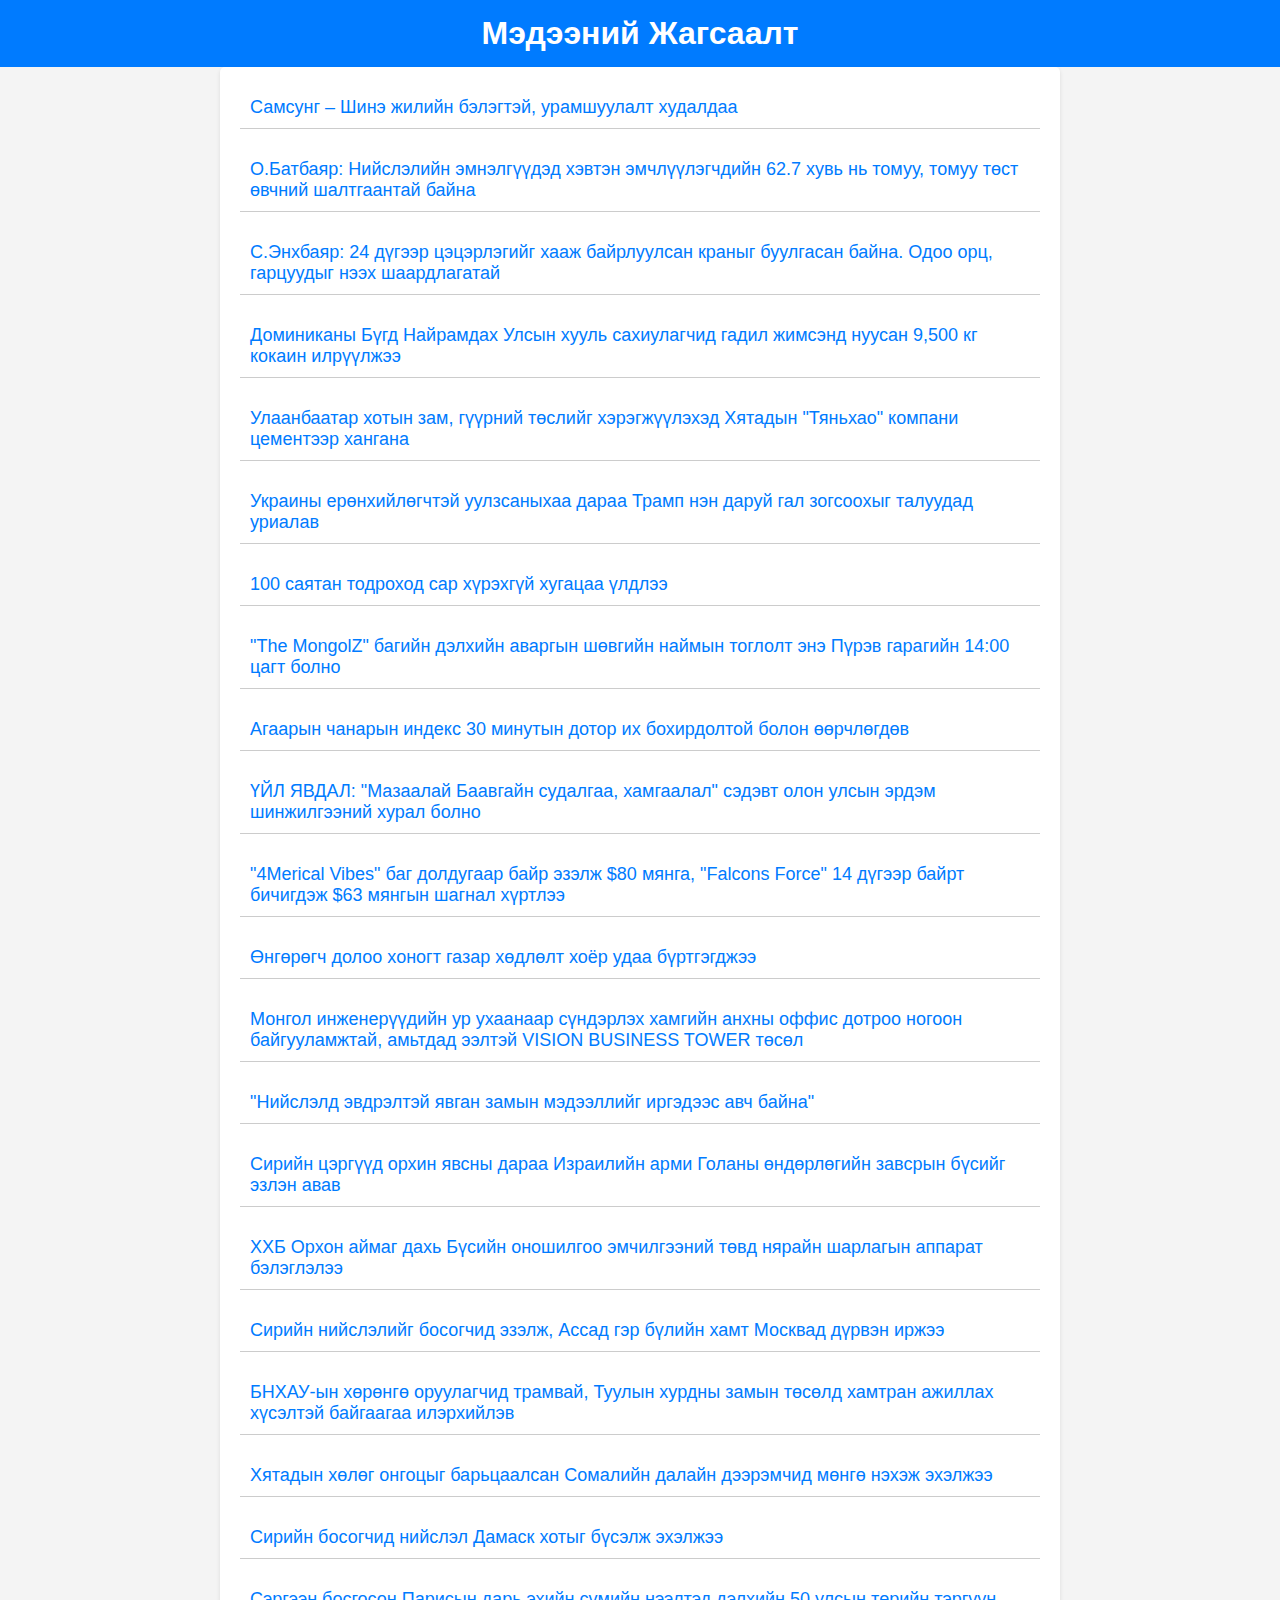
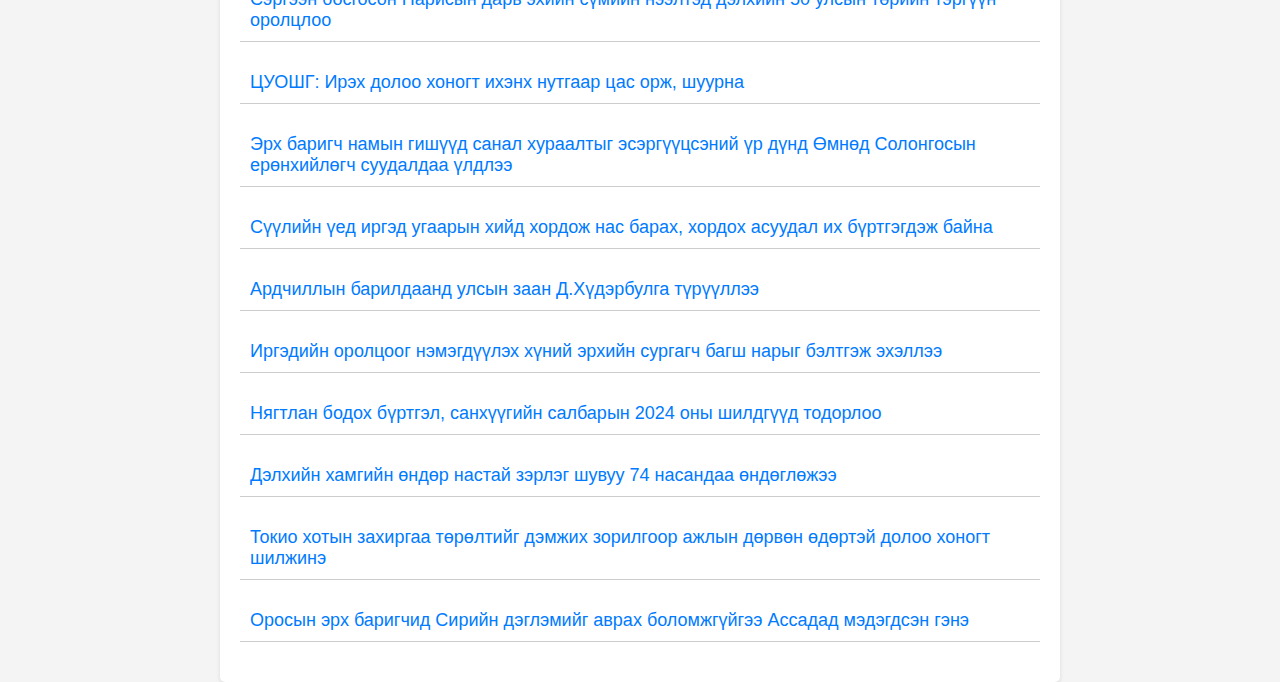
<file: index.html>
<!DOCTYPE html>
<html>
    <head>
         <meta charset="utf-8">
         <meta name="viewport" content="width=device-width, initial-scale=1.0">
         <title>News</title>  
         <link rel="stylesheet" href="style.css">
    </head>
    <body>
        <h1>Мэдээний Жагсаалт</h1>
        <div id="newsList"></div>
        <script>
            const xhr = new XMLHttpRequest();
            xhr.open("GET","rss.xml");
            xhr.onload = function(){
             if(xhr.status===200){
                 const parser = new DOMParser();
                 const xmlDoc = parser.parseFromString(xhr.responseText,"text/xml");
                 const items = xmlDoc.getElementsByTagName("item");
                 const newsList = document.getElementById("newsList");
                 for (let i = 0; i < items.length; i++) {
                        const title = items[i].getElementsByTagName("title")[0].textContent;
                        const pubdate = items[i].getElementsByTagName("pubDate")[0].textContent;
                        const id = new Date(pubdate).getTime();
                        console.log(id);
                        const newsItem = document.createElement("div");
                        newsItem.className = "news-item";
                        newsItem.innerHTML = `
                     <a href="detail.html?id=${encodeURIComponent(id)}">
                         ${title}
                     </a>`;
                 newsList.appendChild(newsItem);}
             }else{console.error("RSS tathad aldaa garlaa");}
            };
            xhr.onerror = function() {
                console.error("Сервертэй холбогдох боломжгүй байна.");
            };
            xhr.send();
         </script>
    </body>
</html>
</file>
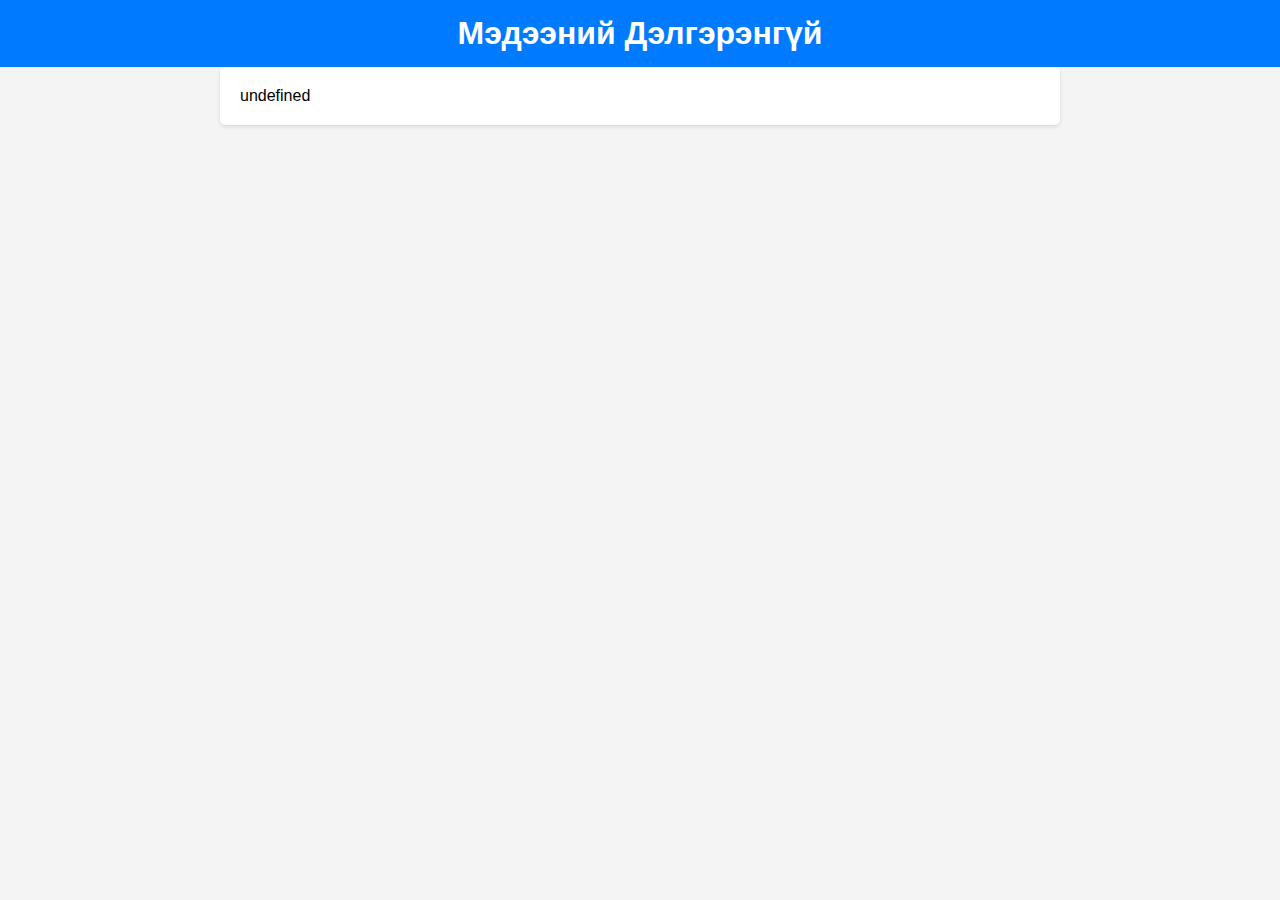
<file: detail.html>
<!DOCTYPE html>
<html>
    <head>
        <meta charset="utf-8">
        <meta name="viewport" content="width=device-width, initial-scale=1.0">
        <title>Мэдээний Дэлгэрэнгүй</title>
        <link rel="stylesheet" href="style.css">  
    </head>
    <body>
        <h1>Мэдээний Дэлгэрэнгүй</h1>
        <div id="newsDetail"></div>
        <script>
           const params = new URLSearchParams(window.location.search);
           const id = params.get("id");
           const xhr = new XMLHttpRequest();
            xhr.open("GET","rss.xml");
            xhr.onload = function(){
             if(xhr.status===200){
                 const parser = new DOMParser();
                 const xmlDoc = parser.parseFromString(xhr.responseText,"text/xml");
                 const items = xmlDoc.getElementsByTagName("item");
                 console.log(items[0])
                 const newsDetail = document.getElementById("newsDetail");
                 for (let i = 0; i < items.length; i++) {
                    const pubDate = items[i].getElementsByTagName("pubDate")[0]?.textContent;
                    const itemId = new Date(pubDate).getTime();
                    if(itemId.toString() === id){
                        var description = items[i].getElementsByTagName("description")[0]?.textContent;;
                        console.log(description);
                        break;
                    }
                    
                 }
                 
                 newsDetail.innerHTML=description;
                 //for (let i = 0; i < items.length; i++) {
                    //     const title = items[i].getElementsByTagName("title")[0].textContent;
                    //     const pubdate = items[i].getElementsByTagName("pubDate")[0].textContent;
                    //     const id = new Date(pubdate).getTime();
                    //     console.log(id);
                    //     const newsItem = document.createElement("div");
                    //     newsItem.className = "news-item";
                    //     newsItem.innerHTML = `
                    //  <a href="detail.html?id=${encodeURIComponent(id)}">
                    //      ${title}
                    //  </a>`;
                    
                
                 
            }else {
               newsDetail.textContent = "Энэ мэдээнд дэлгэрэнгүй мэдээлэл олдсонгүй!";
           }
                        
                    }
            xhr.send();
        </script>
    </body>
</html>
</file>
<file: style.css>
body {
    font-family: Arial, sans-serif;
    background-color: #f4f4f4;
    margin: 0;
    padding: 0;
}
h1 {
    text-align: center;
    background-color: #007BFF;
    color: white;
    margin: 0;
    padding: 15px 0;
}
#newsList, #newsDetail {
    padding: 20px;
    margin: auto;
    max-width: 800px;
    background: white;
    border-radius: 5px;
    box-shadow: 0 2px 4px rgba(0, 0, 0, 0.1);
}
.news-item {
    margin-bottom: 20px;
    padding: 10px;
    border-bottom: 1px solid #ccc;
}
.news-item a {
    text-decoration: none;
    color: #007BFF;
    font-size: 18px;
}
.news-item a:hover {
    text-decoration: underline;
}
</file>
